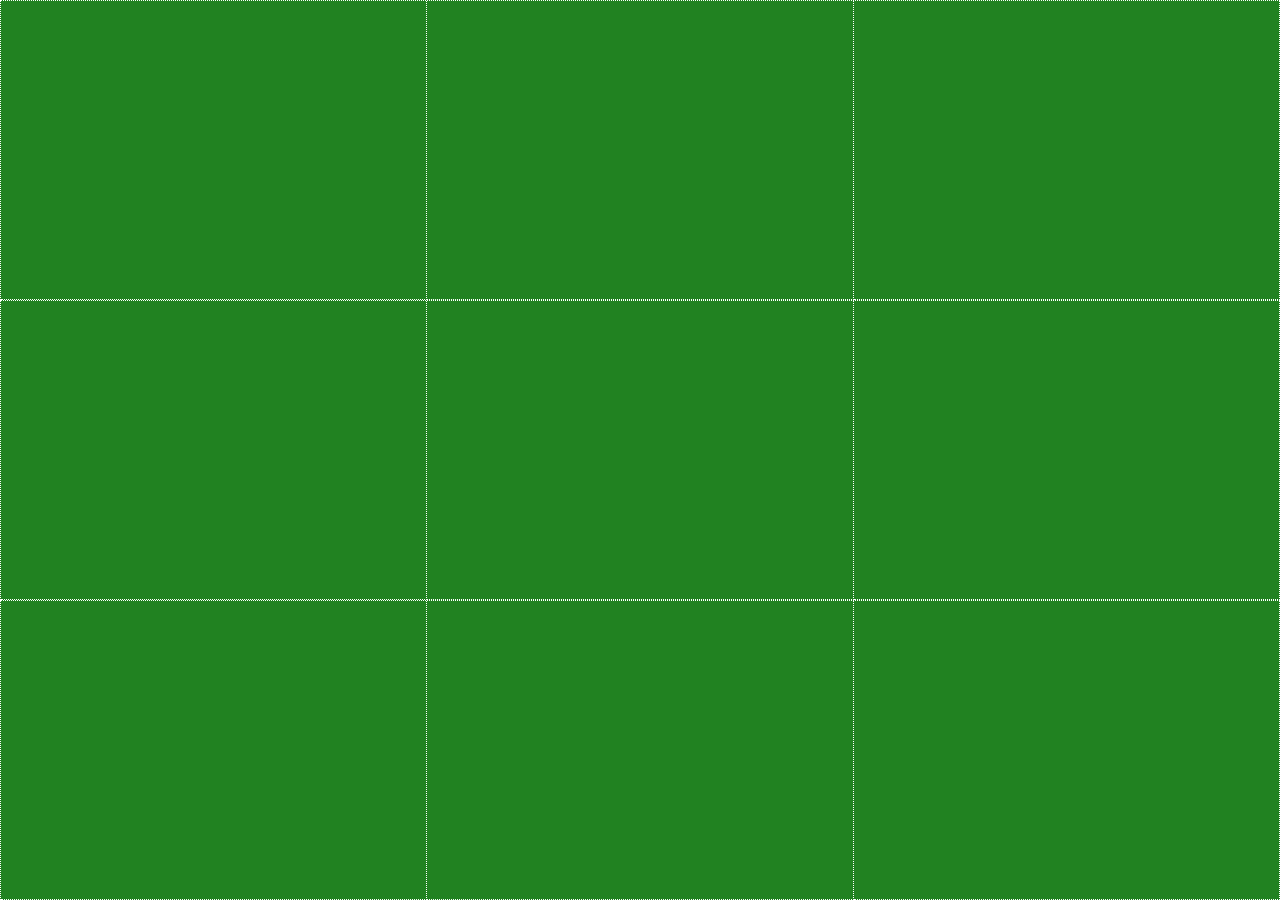
<file: exercice1/index.html>
<!DOCTYPE html>
<html lang="fr-fr">
    <head>
        <meta charset="utf-8" />
        <meta name="viewport" content="width=device-width, initial-scale=1" />
        <title>Exercice1</title>
        <link rel="stylesheet" href="style.css" />
    </head>
    <body>
        <main>
            <section>
                <section>
                
                </section>
                <section>
                
                </section>
                <section>
                
                </section>
            </section>
            
            <section>
                <section>
                
                </section>
                <section>
                
                </section>
                <section>
                
                </section>
            </section>
            
            <section>
                <section>
                
                </section>
                <section>
                
                </section>
                <section>
                
                </section>
            </section>
        </main>
    </body>
</html>
</file>
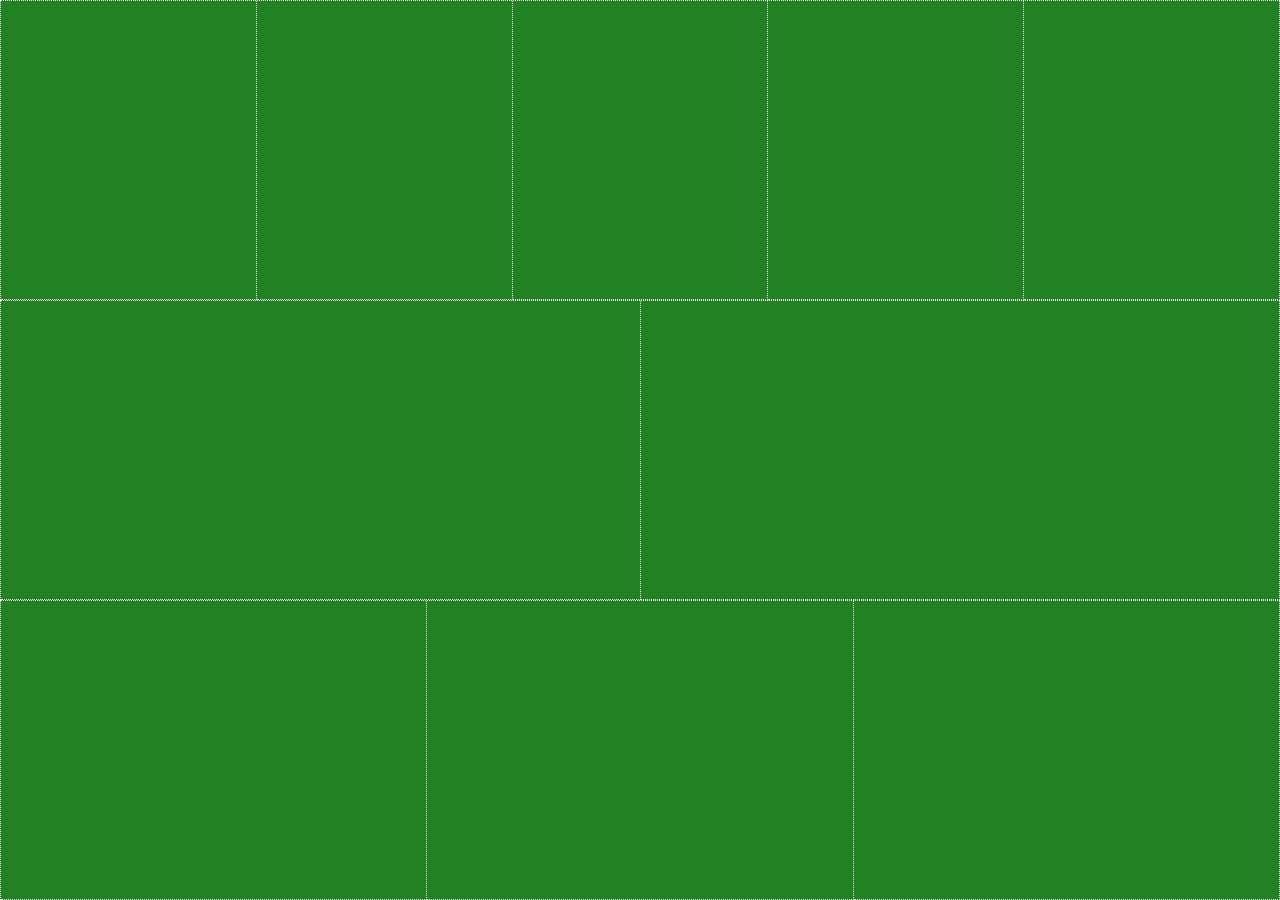
<file: exercice2/index.html>
<!DOCTYPE html>
<html lang="fr-fr">
    <head>
        <meta charset="utf-8" />
        <meta name="viewport" content="width=device-width, initial-scale=1" />
        <title>Connexion</title>
        <link rel="stylesheet" href="style.css" />
    </head>
    <body>
        <main>
            <section>
                <section>
                
                </section>
                <section>
                
                </section>
                <section>
                
                </section>
                <section>
                
                </section>
                <section>
                
                </section>
            </section>
            
            <section>
                <section>
                
                </section>
                <section>
                
                </section>
            </section>
            
            <section>
                <section>
                
                </section>
                <section>
                
                </section>
                <section>
                
                </section>
            </section>
        </main>
    </body>
</html>
</file>
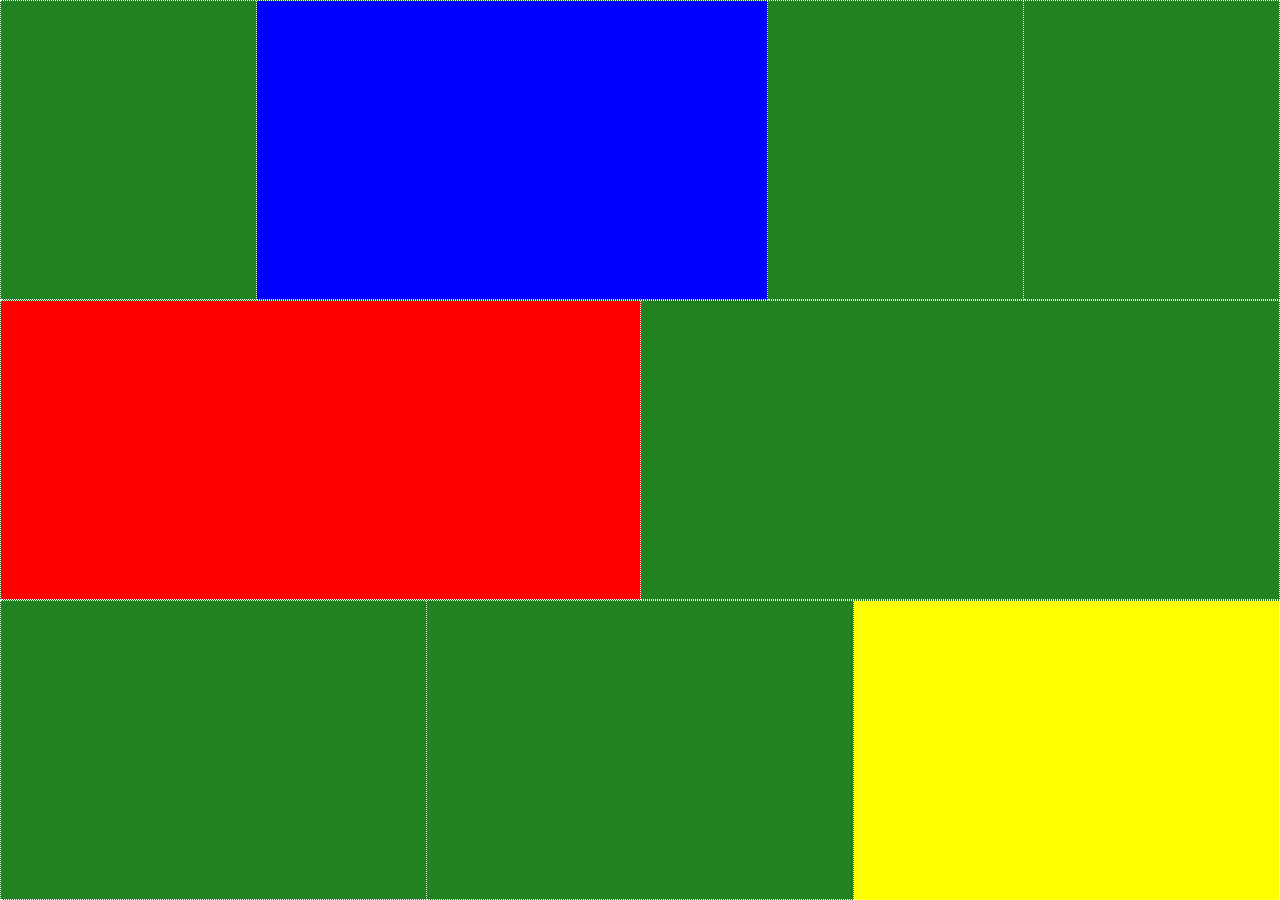
<file: exercice3/index.html>
<!DOCTYPE html>
<html lang="fr-fr">
    <head>
        <meta charset="utf-8" />
        <meta name="viewport" content="width=device-width, initial-scale=1" />
        <title>Connexion</title>
        <link rel="stylesheet" href="style.css" />
    </head>
        <body>
        <main>
            <section>
                <section>
                
                </section>
                <section>
                
                </section>
                <section>
                
                </section>
                <section>
                
                </section>
            </section>
            
            <section>
                <section>
                
                </section>
                <section>
                
                </section>
            </section>
            
            <section>
                <section>
                
                </section>
                <section>
                
                </section>
                <section>
                
                </section>
            </section>
        </main>
    </body>
</html>
</file>
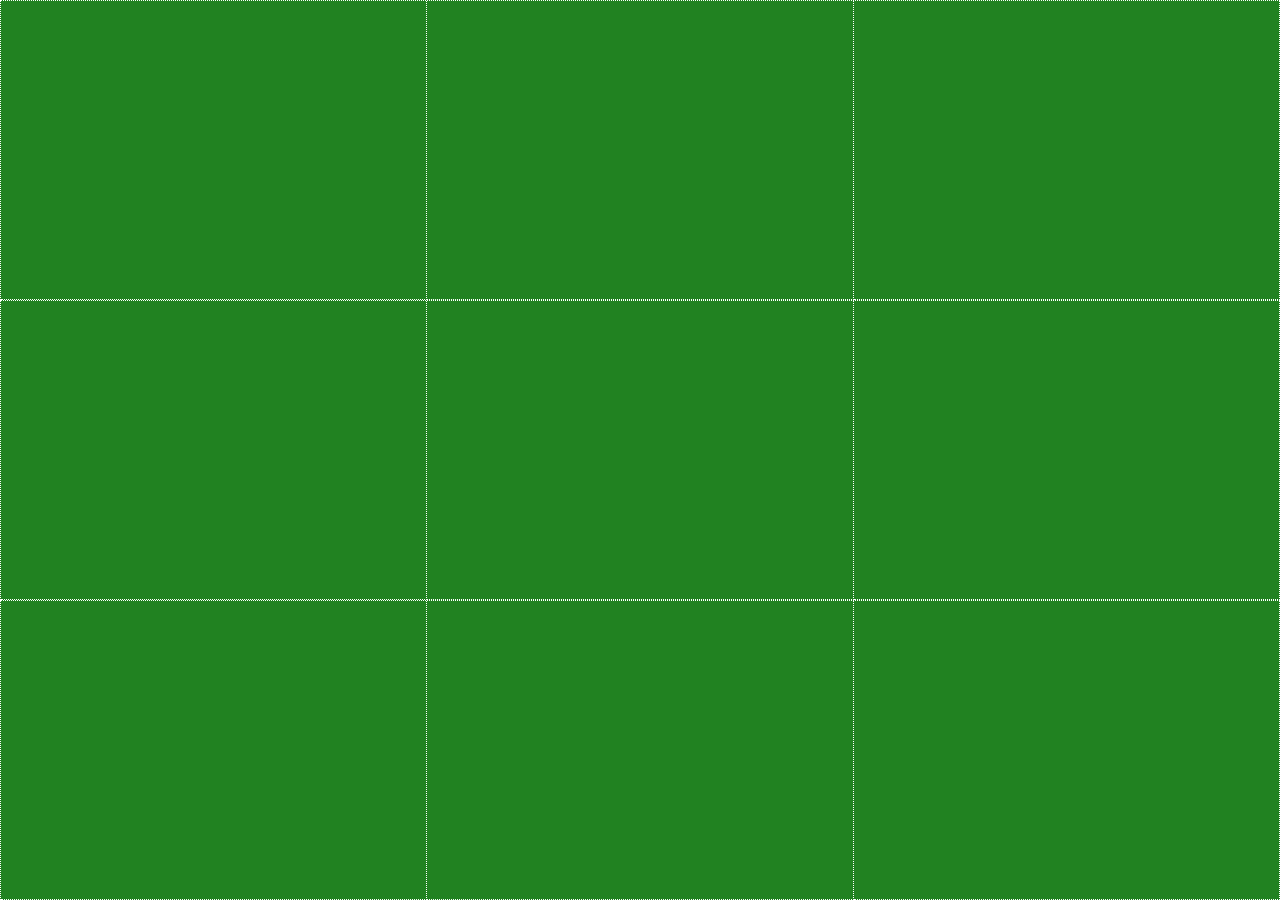
<file: exercice4/index.html>
<!DOCTYPE html>
<html lang="fr-fr">
    <head>
        <meta charset="utf-8" />
        <meta name="viewport" content="width=device-width, initial-scale=1" />
        <title>Exercice1</title>
        <link rel="stylesheet" href="assets/styles/css/style.css" />
    </head>
    <body>
        <main>
            <section>
                <section>
                
                </section>
                <section>
                
                </section>
                <section>
                
                </section>
            </section>
            
            <section>
                <section>
                
                </section>
                <section>
                
                </section>
                <section>
                
                </section>
            </section>
            
            <section>
                <section>
                
                </section>
                <section>
                
                </section>
                <section>
                
                </section>
            </section>
        </main>
    </body>
</html>
</file>
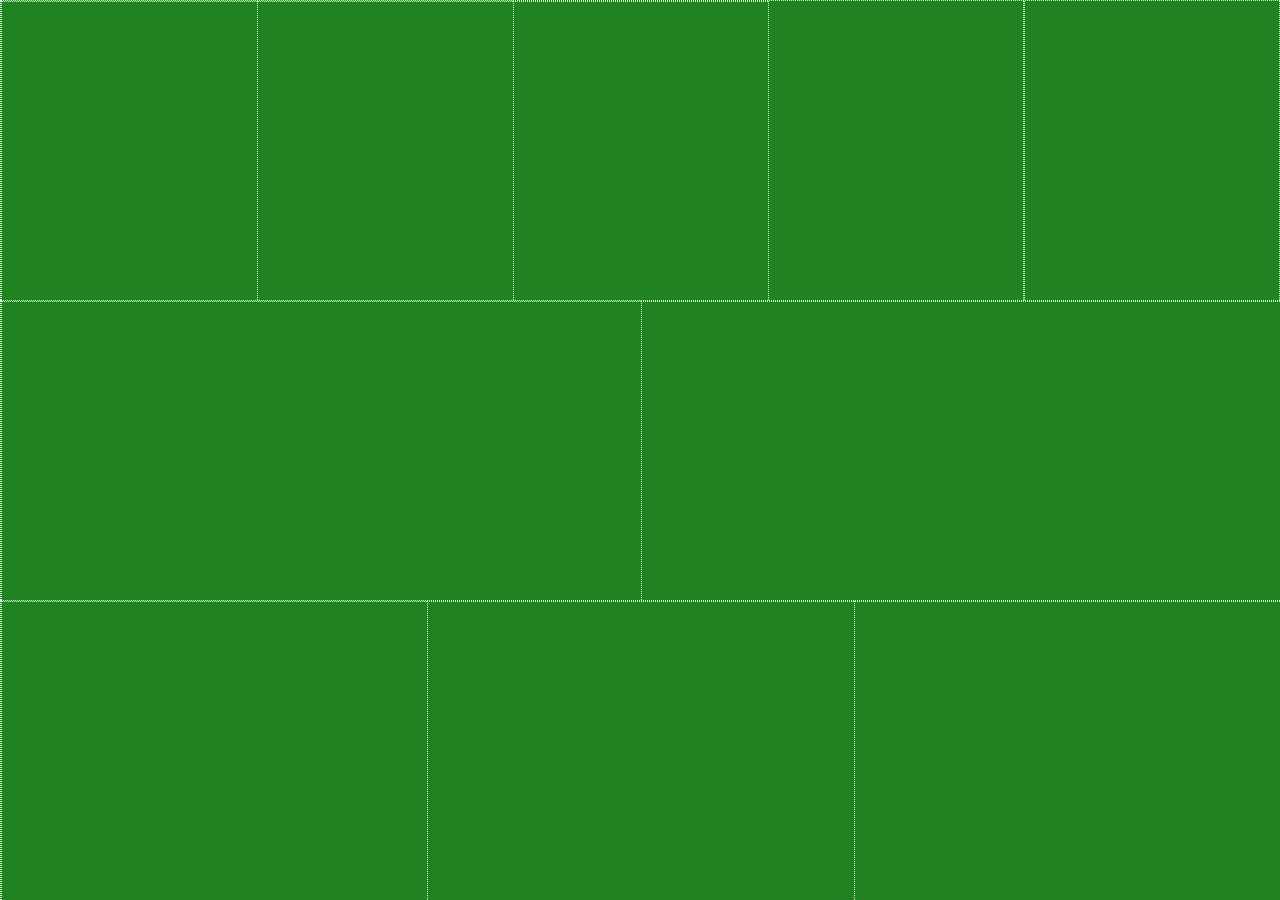
<file: exercice5/index.html>
<!DOCTYPE html>
<html lang="fr-fr">
    <head>
        <meta charset="utf-8" />
        <meta name="viewport" content="width=device-width, initial-scale=1" />
        <title>Connexion</title>
        <link rel="stylesheet" href="assets/styles/css/style.css" />
    </head>
        <body>
        <main>
            <section>
                <section>
                
                </section>
                <section>
                
                </section>
                <section>
                
                </section>
                <section>
                
                </section>
                <section>
                
                </section>
            </section>
            
            <section>
                <section>
                
                </section>
                <section>
                
                </section>
            </section>
            
            <section>
                <section>
                
                </section>
                <section>
                
                </section>
                <section>
                
                </section>
            </section>
        </main>
    </body>
</html>
</file>
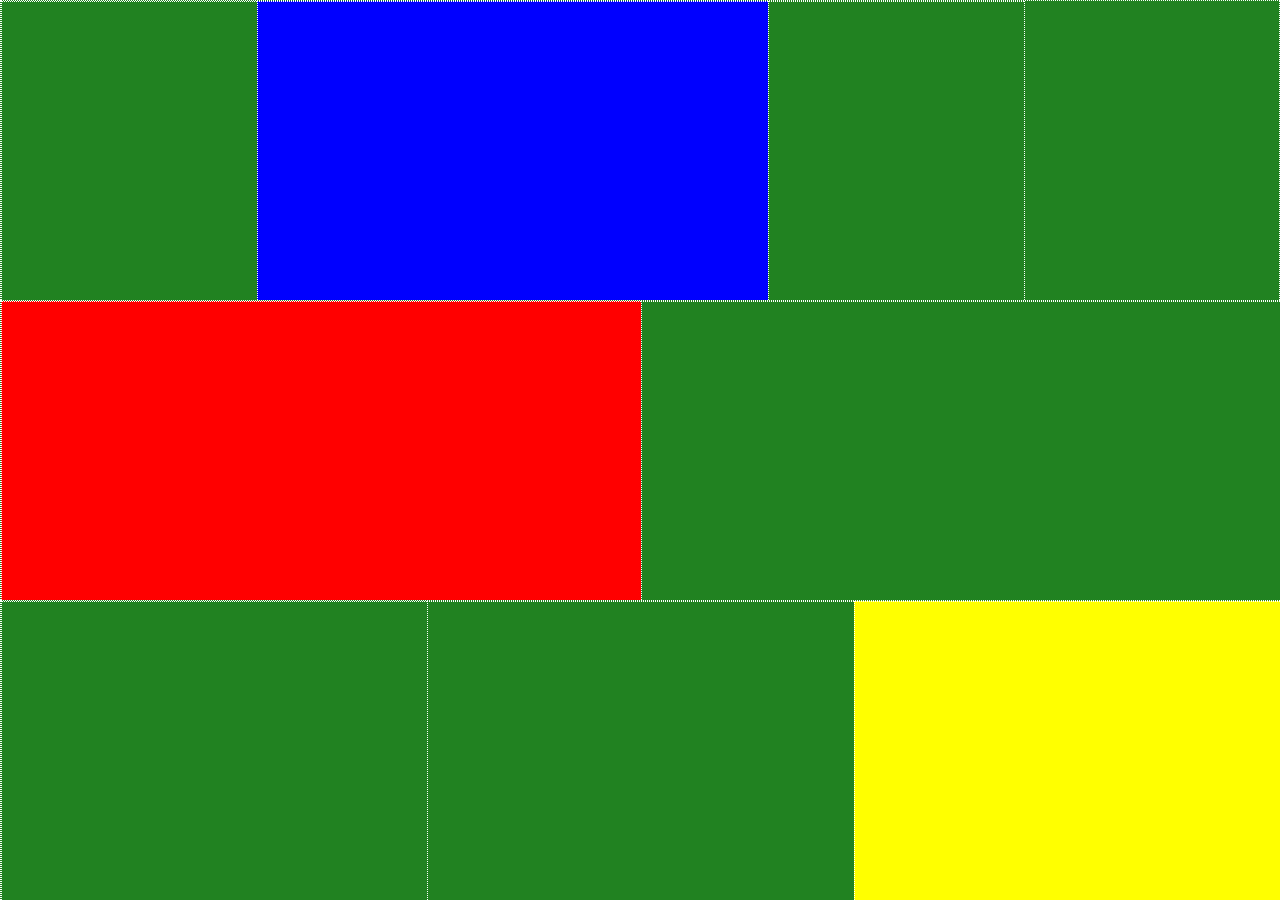
<file: exercice6/index.html>
<!DOCTYPE html>
<html lang="fr-fr">
    <head>
        <meta charset="utf-8" />
        <meta name="viewport" content="width=device-width, initial-scale=1" />
        <title>Connexion</title>
        <link rel="stylesheet" href="assets/styles/css/style.css" />
    </head>
        <body>
        <main>
            <section>
                <section>
                
                </section>
                <section>
                
                </section>
                <section>
                
                </section>
                <section>
                
                </section>
            </section>
            
            <section>
                <section>
                
                </section>
                <section>
                
                </section>
            </section>
            
            <section>
                <section>
                
                </section>
                <section>
                
                </section>
                <section>
                
                </section>
            </section>
        </main>
    </body>
</html>
</file>
<file: exercice1/style.css>
body{
    margin: 0;
    padding: 0;
    width: 100vw;
    height: 100vh;
    background-color : #218221;
}

main{
    height: 100%;
    width: 100%;
    display: grid;
    grid-template-rows: repeat(3, 1fr);
}

body > main > section{
    display: grid;
    grid-template-columns: repeat(3, 1fr);
    border-style: dotted;
    border-width: 1px 0 0 1px;
    border-color: white;
}

body > main > section > section{
    border-style: dotted;
    border-width: 0 1px 1px 0;
    border-color: white;
}
</file>
<file: exercice2/style.css>
body{
    margin: 0;
    padding: 0;
    width: 100vw;
    height: 100vh;
    background-color : #218221;
}

main{
    height: 100%;
    width: 100%;
    display: grid;
    grid-template-rows: repeat(3, 1fr);
}

body > main > section:nth-of-type(1){
    display: grid;
    grid-template-columns: repeat(5, 1fr);
    border-style: dotted;
    border-width: 1px 0 0 1px;
    border-color: white;
}

body > main > section:nth-of-type(2){
    display: grid;
    grid-template-columns: repeat(2, 1fr);
    border-style: dotted;
    border-width: 1px 0 0 1px;
    border-color: white;
}

body > main > section:nth-of-type(3){
    display: grid;
    grid-template-columns: repeat(3, 1fr);
    border-style: dotted;
    border-width: 1px 0 0 1px;
    border-color: white;
}

body > main > section > section{
    border-style: dotted;
    border-width: 0 1px 1px 0;
    border-color: white;
}
</file>
<file: exercice3/style.css>
body{
    margin: 0;
    padding: 0;
    width: 100vw;
    height: 100vh;
    background-color : #218221;
}

main{
    height: 100%;
    width: 100%;
    display: grid;
    grid-template-rows: repeat(3, 1fr);
}

body > main > section:nth-of-type(1){
    display: grid;
    grid-template-columns: 1fr 2fr 1fr 1fr;
    border-style: dotted;
    border-width: 1px 0 0 1px;
    border-color: white;
}

body > main > section:nth-of-type(1) > section:nth-of-type(2){
    background-color: blue;
}


body > main > section:nth-of-type(2){
    display: grid;
    grid-template-columns: repeat(2, 1fr);
    border-style: dotted;
    border-width: 1px 0 0 1px;
    border-color: white;
}

body > main > section:nth-of-type(2) > section:first-of-type{
    background-color: red;
}

body > main > section:nth-of-type(3){
    display: grid;
    grid-template-columns: repeat(3, 1fr);
    border-style: dotted;
    border-width: 1px 0 0 1px;
    border-color: white;
}

body > main > section:nth-of-type(3) > section:nth-of-type(3){
    background-color: yellow;
}

body > main > section > section{
    border-style: dotted;
    border-width: 0 1px 1px 0;
    border-color: white;
}
</file>
<file: exercice4/assets/styles/css/style.css>
body {
  margin: 0;
  padding: 0;
  width: 100vw;
  height: 100vh;
  background-color: #218221;
}
body main {
  height: 100%;
  width: 100%;
  display: grid;
  grid-template-rows: repeat(3, 1fr);
}
body main section {
  display: grid;
  grid-template-columns: repeat(3, 1fr);
  border-style: dotted;
  border-width: 1px 0 0 1px;
  border-color: white;
}
body main section section {
  border-style: dotted;
  border-width: 0 1px 1px 0;
  border-color: white;
}

/*# sourceMappingURL=style.css.map */
</file>
<file: exercice5/assets/styles/css/style.css>
body {
  margin: 0;
  padding: 0;
  width: 100vw;
  height: 100vh;
  background-color: #218221;
}
body main {
  height: 100%;
  width: 100%;
  display: grid;
  grid-template-rows: repeat(3, 1fr);
}
body main section:nth-of-type(1) {
  display: grid;
  grid-template-columns: repeat(5, 1fr);
  border-style: dotted;
  border-width: 1px 0 0 1px;
  border-color: white;
}
body main section:nth-of-type(2) {
  display: grid;
  grid-template-columns: repeat(2, 1fr);
  border-style: dotted;
  border-width: 1px 0 0 1px;
  border-color: white;
}
body main section:nth-of-type(3) {
  display: grid;
  grid-template-columns: repeat(3, 1fr);
  border-style: dotted;
  border-width: 1px 0 0 1px;
  border-color: white;
}
body main section section {
  border-style: dotted;
  border-width: 0 1px 0 1px;
  border-color: white;
}

/*# sourceMappingURL=style.css.map */
</file>
<file: exercice6/assets/styles/css/style.css>
body {
  margin: 0;
  padding: 0;
  width: 100vw;
  height: 100vh;
  background-color: #218221;
}
body main {
  height: 100%;
  width: 100%;
  display: grid;
  grid-template-rows: repeat(3, 1fr);
}
body main section:nth-of-type(1) {
  display: grid;
  grid-template-columns: 1fr 2fr 1fr 1fr;
  border-style: dotted;
  border-width: 1px 0 0 1px;
  border-color: white;
}
body main section:nth-of-type(1) section:nth-of-type(2) {
  background-color: blue;
}
body main section:nth-of-type(2) {
  display: grid;
  grid-template-columns: repeat(2, 1fr);
  border-style: dotted;
  border-width: 1px 0 0 1px;
  border-color: white;
}
body main section:nth-of-type(2) section:first-of-type {
  background-color: red;
}
body main section:nth-of-type(3) {
  display: grid;
  grid-template-columns: repeat(3, 1fr);
  border-style: dotted;
  border-width: 1px 0 0 1px;
  border-color: white;
}
body main section:nth-of-type(3) section:nth-of-type(3) {
  background-color: yellow;
}
body main section section {
  border-style: dotted;
  border-width: 0 1px 0 1px;
  border-color: white;
}

/*# sourceMappingURL=style.css.map */
</file>
